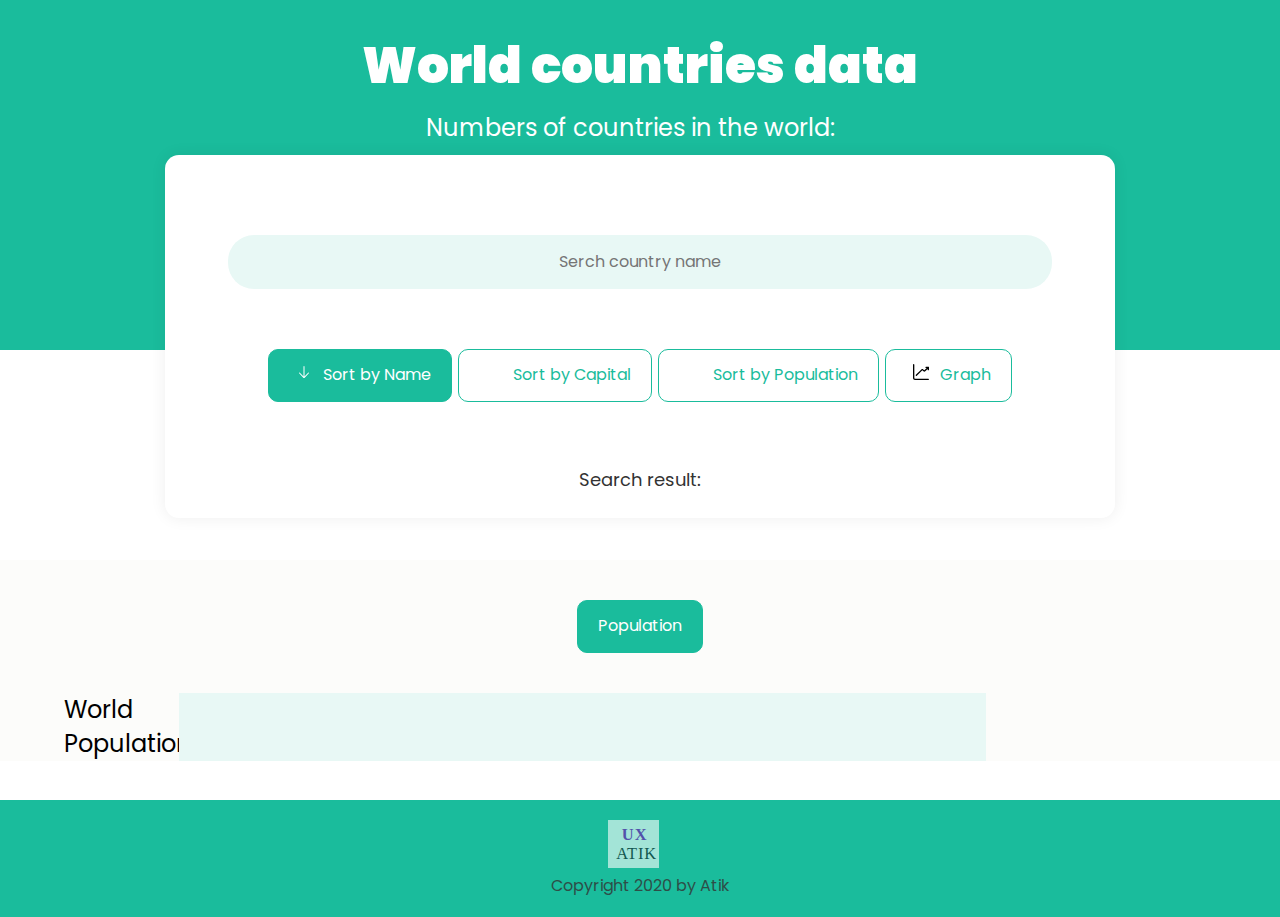
<file: index.html>
<!DOCTYPE html>
<html lang="en">

<head>
  <meta charset="UTF-8" />
  <meta name="viewport" content="width=device-width, initial-scale=1.0" />
  <meta http-equiv="X-UA-Compatible" content="ie=edge" />
  <title>World of Countries</title>
  <link rel="stylesheet" href="./css/basic-settings.css" />
  <link rel="stylesheet" href="./css/normalize.css" />
  <link rel="stylesheet" href="./css/main.css" />
  <link href="https://fonts.googleapis.com/css?family=Poppins&display=swap" rel="stylesheet" />
  <title>World countries data</title>
</head>

<body>
  <!-- UI -->
  <div class="wrap">
    <section class="banner-section">
      <div class="container">
        <div class="banner">
          <h1 class="banner__title">World countries data</h1>
          <div class="total-country">
            <h2 class="banner__title--subtitle">
              Numbers of countries in the world:
            </h2>
            <h2 class="result" id="number-of-countries"></h2>
          </div>

          <div class="banner-input-container">
            <div class="search">
              <div class="search__item">
                <input type="text" id="input_country_name" placeholder="Serch country name" />
              </div>
            </div>
            <div class="form ">
              <div class="form__item">
                <div class="button button--secoundary button-active" id="sort-by-name">
                  <i class="arrow-icon"><svg id="arow-icon" enable-background="new 0 0 64 64" height="16"
                      viewBox="0 0 64 64" width="16" xmlns="http://www.w3.org/2000/svg" fill="#ffffff">
                      <path
                        d="m32 8c-1.104 0-2 .896-2 2v39.899l-14.552-15.278c-.761-.799-2.026-.832-2.828-.069-.8.762-.831 2.027-.069 2.827l16.62 17.449c.756.756 1.76 1.172 2.829 1.172 1.068 0 2.073-.416 2.862-1.207l16.586-17.414c.762-.8.73-2.065-.069-2.827-.799-.763-2.065-.731-2.827.069l-14.552 15.342v-39.963c0-1.104-.896-2-2-2z" />
                    </svg></i>
                  Sort by Name
                </div>
              </div>
              <div class=" form__item">
                <div class="button button--secoundary" id="sort-by-capital">
                  <i class="arrow-icon"><svg id="arow-icon2" enable-background="new 0 0 64 64" height="16"
                      viewBox="0 0 64 64" width="16" xmlns="http://www.w3.org/2000/svg" fill="#ffffff">
                      <path
                        d="m32 8c-1.104 0-2 .896-2 2v39.899l-14.552-15.278c-.761-.799-2.026-.832-2.828-.069-.8.762-.831 2.027-.069 2.827l16.62 17.449c.756.756 1.76 1.172 2.829 1.172 1.068 0 2.073-.416 2.862-1.207l16.586-17.414c.762-.8.73-2.065-.069-2.827-.799-.763-2.065-.731-2.827.069l-14.552 15.342v-39.963c0-1.104-.896-2-2-2z" />
                    </svg></i>
                  Sort by Capital
                </div>
              </div>
              <div class=" form__item">
                <div class="button button--secoundary" id="sort-by-population">
                  <i class="arrow-icon"><svg id="arow-icon3" enable-background="new 0 0 64 64" height="16"
                      viewBox="0 0 64 64" width="16" xmlns="http://www.w3.org/2000/svg" fill="#ffffff">
                      <path
                        d="m32 8c-1.104 0-2 .896-2 2v39.899l-14.552-15.278c-.761-.799-2.026-.832-2.828-.069-.8.762-.831 2.027-.069 2.827l16.62 17.449c.756.756 1.76 1.172 2.829 1.172 1.068 0 2.073-.416 2.862-1.207l16.586-17.414c.762-.8.73-2.065-.069-2.827-.799-.763-2.065-.731-2.827.069l-14.552 15.342v-39.963c0-1.104-.896-2-2-2z" />
                    </svg></i>
                  Sort by Population
                </div>
              </div>
              <div class=" form__item">
                <div class="button button--secoundary" id="sort-by-population">
                  <i class="arrow-icon"><svg height="16" viewBox="0 0 384 384" width="16"
                      xmlns="http://www.w3.org/2000/svg">
                      <path
                        d="m368 352h-320c-8.824219 0-16-7.175781-16-16v-320c0-8.832031-7.167969-16-16-16s-16 7.167969-16 16v320c0 26.472656 21.527344 48 48 48h320c8.832031 0 16-7.167969 16-16s-7.167969-16-16-16zm0 0" />
                      <path
                        d="m383.070312 74.847656c-.429687-1.261718-.964843-2.472656-1.6875-3.566406-.03125-.058594-.054687-.113281-.085937-.167969-.769531-1.144531-1.710937-2.136719-2.738281-3.050781-.246094-.222656-.503906-.429688-.773438-.636719-1.113281-.867187-2.289062-1.632812-3.609375-2.1875 0 0 0 0-.007812 0-1.273438-.535156-2.648438-.839843-4.054688-1.023437-.34375-.046875-.679687-.078125-1.023437-.101563-.371094-.023437-.714844-.113281-1.089844-.113281h-56c-8.832031 0-16 7.167969-16 16s7.167969 16 16 16h16.921875l-56.921875 56c-.207031-.214844-.441406-.433594-.664062-.632812l-25.097657-22.367188c-12.503906-12.097656-32.511719-11.96875-44.8125.3125l-132.683593 131.3125c-6.277344 6.214844-6.328126 16.351562-.117188 22.632812 3.136719 3.15625 7.246094 4.742188 11.375 4.742188 4.070312 0 8.136719-1.535156 11.257812-4.625l132.742188-131.375c.207031.214844.441406.433594.664062.632812l25.089844 22.367188c6 5.808594 13.878906 9 22.246094 9 8.542969 0 16.574219-3.328125 22.527344-9.28125l57.472656-56.535156v17.816406c0 8.832031 7.167969 16 16 16s16-7.167969 16-16v-56c0-1.457031-.257812-2.847656-.625-4.191406-.085938-.328125-.191406-.640625-.304688-.960938zm0 0" />
                    </svg></i>
                  Graph
                </div>
              </div>
            </div>

            <div class="search-result">
              <h2 class="search-result__text">Search result:</h2>
              <h2 class="search-result__result" id="search-in-numbers"></h2>
            </div>
          </div>
        </div>
      </div>
    </section>
    <section class="">
      <div class="container">
        <div class="country_container"></div>
      </div>
    </section>

    <section class="graph-section">
      <div class="container">
        <div class="form ">
          <div class="form__item">
            <div class="button button--secoundary button-active" id="sort-by-name">
              Population
            </div>
          </div>
        </div>
        <div class="graph">
          <h2 class="graph__item">World Population</h2>
          <p class="graph__item" id="graph-world-graph"></p>
          <p class="graph__item" id="graph-world-population"></p>
        </div>
        <div class="graph">
          <p class="graph__item" id="graph-country-name"></p>
          <p class="graph__item" id="graph-country-graph"></p>
          <p class="graph__item" id="graph-population"></p>
        </div>
      </div>
    </section>

  </div>
  <footer class="footer-section">
    <div class="container">
      <div class="footer">
        <div class="footer__img">
          <a href="index.html"> <img src="./img/logo.svg" alt="uxatik" /></a>
        </div>
        <div class="footer__para">
          <p>Copyright 2020 by Atik</p>
        </div>
      </div>
    </div>
  </footer>
  <script src="./js/app.js"></script>
</body>

</html>
</file>
<file: css/basic-settings.css>
/* basic settings */
* {
  margin: 0;
  padding: 0;
  -webkit-box-sizing: border-box;
  box-sizing: border-box;
}

html {
  width: 100%;
  height: 100%;
}

body {
  width: 100%;
  height: 100%;
  line-height: 1.42;
  font-size: 16px;
  font-family: 'Poppins', sans-serif;
  /* to smooth fonts */
  -webkit-font-smoothing: antialiased;
  -moz-osx-font-smoothing: grayscale;
}

ul {
  padding: 0;
  margin: 0;
}

ul li {
  list-style: none;
}

h1,
h2,
h3,
h4,
h5,
h6 {
  margin: 0;
  font-weight: normal;
}

a {
  text-decoration: none;
}

p {
  padding: 0;
  margin: 0;
}

*,
*::before,
*::after {
  -webkit-box-sizing: border-box;
  box-sizing: border-box;
}

.wrapper {
  min-height: 100%;
  width: 100%;
}

.empty {
  height: rem(490px);
}

.container {
  max-width: rem(1350px);
  width: 90%;
  margin: 0 auto;
  height: 100%;
}
</file>
<file: css/main.css>
body {
  background: #FCFCFA;
}

p {
  color: #333333;
}

.total-country {
  display: -webkit-box;
  display: -ms-flexbox;
  display: flex;
  margin: 10px 0;
}

.arrow-icon {
  -webkit-transform: rotate(20deg);
      -ms-transform: rotate(20deg);
          transform: rotate(20deg);
}

.country_container {
  display: -webkit-box;
  display: -ms-flexbox;
  display: flex;
  -ms-flex-wrap: wrap;
      flex-wrap: wrap;
  -webkit-box-pack: justify;
      -ms-flex-pack: justify;
          justify-content: space-between;
  margin-top: 210px;
}

.country {
  padding: 30px;
  margin: 10px;
  width: 260px;
  background: #ffffff;
  -webkit-box-shadow: 0px 0px 16px 0px rgba(0, 0, 0, 0.07);
          box-shadow: 0px 0px 16px 0px rgba(0, 0, 0, 0.07);
  border-radius: 14px;
  padding: 30px;
  -webkit-box-align: center;
      -ms-flex-align: center;
          align-items: center;
  font-size: regular-text;
  -webkit-transform: scale(1);
      -ms-transform: scale(1);
          transform: scale(1);
  -webkit-transition: -webkit-transform 0.35s ease-in-out;
  transition: -webkit-transform 0.35s ease-in-out;
  -o-transition: transform 0.35s ease-in-out;
  transition: transform 0.35s ease-in-out;
  transition: transform 0.35s ease-in-out, -webkit-transform 0.35s ease-in-out;
  display: -webkit-box;
  display: -ms-flexbox;
  display: flex;
  -webkit-box-pack: center;
      -ms-flex-pack: center;
          justify-content: center;
  -webkit-box-orient: vertical;
  -webkit-box-direction: normal;
      -ms-flex-direction: column;
          flex-direction: column;
}
.country img {
  width: 80%;
}

.country:hover {
  -webkit-transform: scale(1.015);
      -ms-transform: scale(1.015);
          transform: scale(1.015);
  -webkit-box-shadow: 0px 0px 16px 0px rgba(0, 0, 0, 0.2);
          box-shadow: 0px 0px 16px 0px rgba(0, 0, 0, 0.2);
  cursor: pointer;
}

.banner-input-container {
  width: 950px;
  background: #ffffff;
  border-radius: 14px;
  display: -webkit-box;
  display: -ms-flexbox;
  display: flex;
  -webkit-box-orient: vertical;
  -webkit-box-direction: normal;
      -ms-flex-direction: column;
          flex-direction: column;
  -webkit-box-pack: center;
      -ms-flex-pack: center;
          justify-content: center;
  -webkit-box-align: center;
      -ms-flex-align: center;
          align-items: center;
  padding: 60px 60px 0 60px;
  -webkit-box-shadow: 0px 0px 16px 0px rgba(0, 0, 0, 0.07);
          box-shadow: 0px 0px 16px 0px rgba(0, 0, 0, 0.07);
}

.search-result {
  display: -webkit-box;
  display: -ms-flexbox;
  display: flex;
  margin: 10px 0 10px 0;
  padding: 15px;
  border-radius: 10px;
  width: 70%;
  -webkit-box-pack: center;
      -ms-flex-pack: center;
          justify-content: center;
}
.search-result__text {
  color: #333333;
  font-size: 18px;
}

.result {
  color: #ffffff;
  padding-left: 20px;
  font-weight: 900;
}

.graph {
  background: #cccccc;
  display: -webkit-box;
  display: -ms-flexbox;
  display: flex;
  -webkit-box-pack: justify;
      -ms-flex-pack: justify;
          justify-content: space-between;
}
.graph__item {
  background: #FCFCFA;
  width: 300px;
}
.graph__item p {
  font-size: 18px;
}
.graph__item:nth-child(1) {
  width: 10%;
}
.graph__item:nth-child(2) {
  width: 70%;
  background: #E8F8F5;
}
.graph__item:nth-child(3) {
  width: 20%;
}

.country-section {
  padding: 0 0 60px 0;
  background: #FCFCFA;
}

.banner-section {
  background: #1ABC9C;
  padding: 30px 0;
  height: 350px;
}

.graph-section {
  background: #FCFCFA;
}

.footer-section {
  background: #1ABC9C;
}

.wrap {
  min-height: calc(100vh - 100px);
  background: #ffffff;
}

.banner {
  display: -webkit-box;
  display: -ms-flexbox;
  display: flex;
  -webkit-box-pack: center;
      -ms-flex-pack: center;
          justify-content: center;
  -webkit-box-orient: vertical;
  -webkit-box-direction: normal;
      -ms-flex-direction: column;
          flex-direction: column;
  -webkit-box-align: center;
      -ms-flex-align: center;
          align-items: center;
}
.banner__title {
  font-size: 50px;
  font-weight: 900;
  text-align: center;
  margin: 0;
  padding: 0;
  color: #ffffff;
}
.banner__title--subtitle {
  font-size: 24px;
  color: #ffffff;
}
.banner__title--bold {
  font-size: 50px;
  color: #1ABC9C;
  font-weight: 900 !important;
  position: relative;
  text-transform: uppercase;
}
.banner__title--bold-sec {
  font-size: 50px;
  color: #2196f3;
  font-weight: 900 !important;
  position: relative;
  text-transform: uppercase;
}
.banner__text {
  font-size: 18px;
  margin: 20px 0;
}
.banner__btn {
  margin: 20px 0 70px 0;
}

.form-content {
  position: absolute;
  width: 100%;
  background: #10131A;
  top: -180px;
  height: 500px;
}

.form {
  display: -webkit-box;
  display: -ms-flexbox;
  display: flex;
  -webkit-box-pack: center;
      -ms-flex-pack: center;
          justify-content: center;
  -webkit-box-align: center;
      -ms-flex-align: center;
          align-items: center;
}
.form__item {
  padding: 0px 3px;
  margin: 20px 0;
}
.form__item input {
  border: 2px solid #e0e0e0;
  padding: 14px 91px;
  width: 100%;
  border-radius: 3px;
}

.search {
  display: -webkit-box;
  display: -ms-flexbox;
  display: flex;
  -webkit-box-pack: center;
      -ms-flex-pack: center;
          justify-content: center;
  -webkit-box-align: center;
      -ms-flex-align: center;
          align-items: center;
  width: 100%;
}
.search__item {
  padding: 0px 3px;
  margin: 20px 0;
  width: 100%;
}
.search__item input {
  padding: 18px 0;
  width: 100%;
  border-radius: 26px;
  text-align: center;
  border: none;
  background: #E8F8F5;
  outline: none;
}
.search__item input:focus {
  border-radius: 30px;
}

.footer {
  display: -webkit-box;
  display: -ms-flexbox;
  display: flex;
  -webkit-box-pack: center;
      -ms-flex-pack: center;
          justify-content: center;
  -webkit-box-orient: vertical;
  -webkit-box-direction: normal;
      -ms-flex-direction: column;
          flex-direction: column;
  -webkit-box-align: center;
      -ms-flex-align: center;
          align-items: center;
  padding: 20px 0;
}
.footer__img img {
  opacity: 0.6;
  width: 80%;
}
.footer__para {
  color: #ffffff;
  opacity: 0.8;
}

.button {
  padding: 14px 20px;
  margin: 20px 0;
  background: #1ABC9C;
  border: none;
  cursor: pointer;
  border-radius: 10px;
  color: #ffffff;
  text-align: center;
  display: inline-block;
  -webkit-transform: scale(1);
      -ms-transform: scale(1);
          transform: scale(1);
  -webkit-transition: -webkit-transform 0.35s ease-in-out;
  transition: -webkit-transform 0.35s ease-in-out;
  -o-transition: transform 0.35s ease-in-out;
  transition: transform 0.35s ease-in-out;
  transition: transform 0.35s ease-in-out, -webkit-transform 0.35s ease-in-out;
}
.button--secoundary {
  background: #ffffff;
  color: #1ABC9C;
  border: 1px solid #1ABC9C;
}
.button--selected {
  background: #1ABC9C;
  color: #ffffff;
}
.button svg {
  width: 30px;
}

.button:hover {
  -webkit-transform: scale(1.03);
      -ms-transform: scale(1.03);
          transform: scale(1.03);
}

.button-active {
  background: #1ABC9C;
  color: #ffffff;
}
</file>
